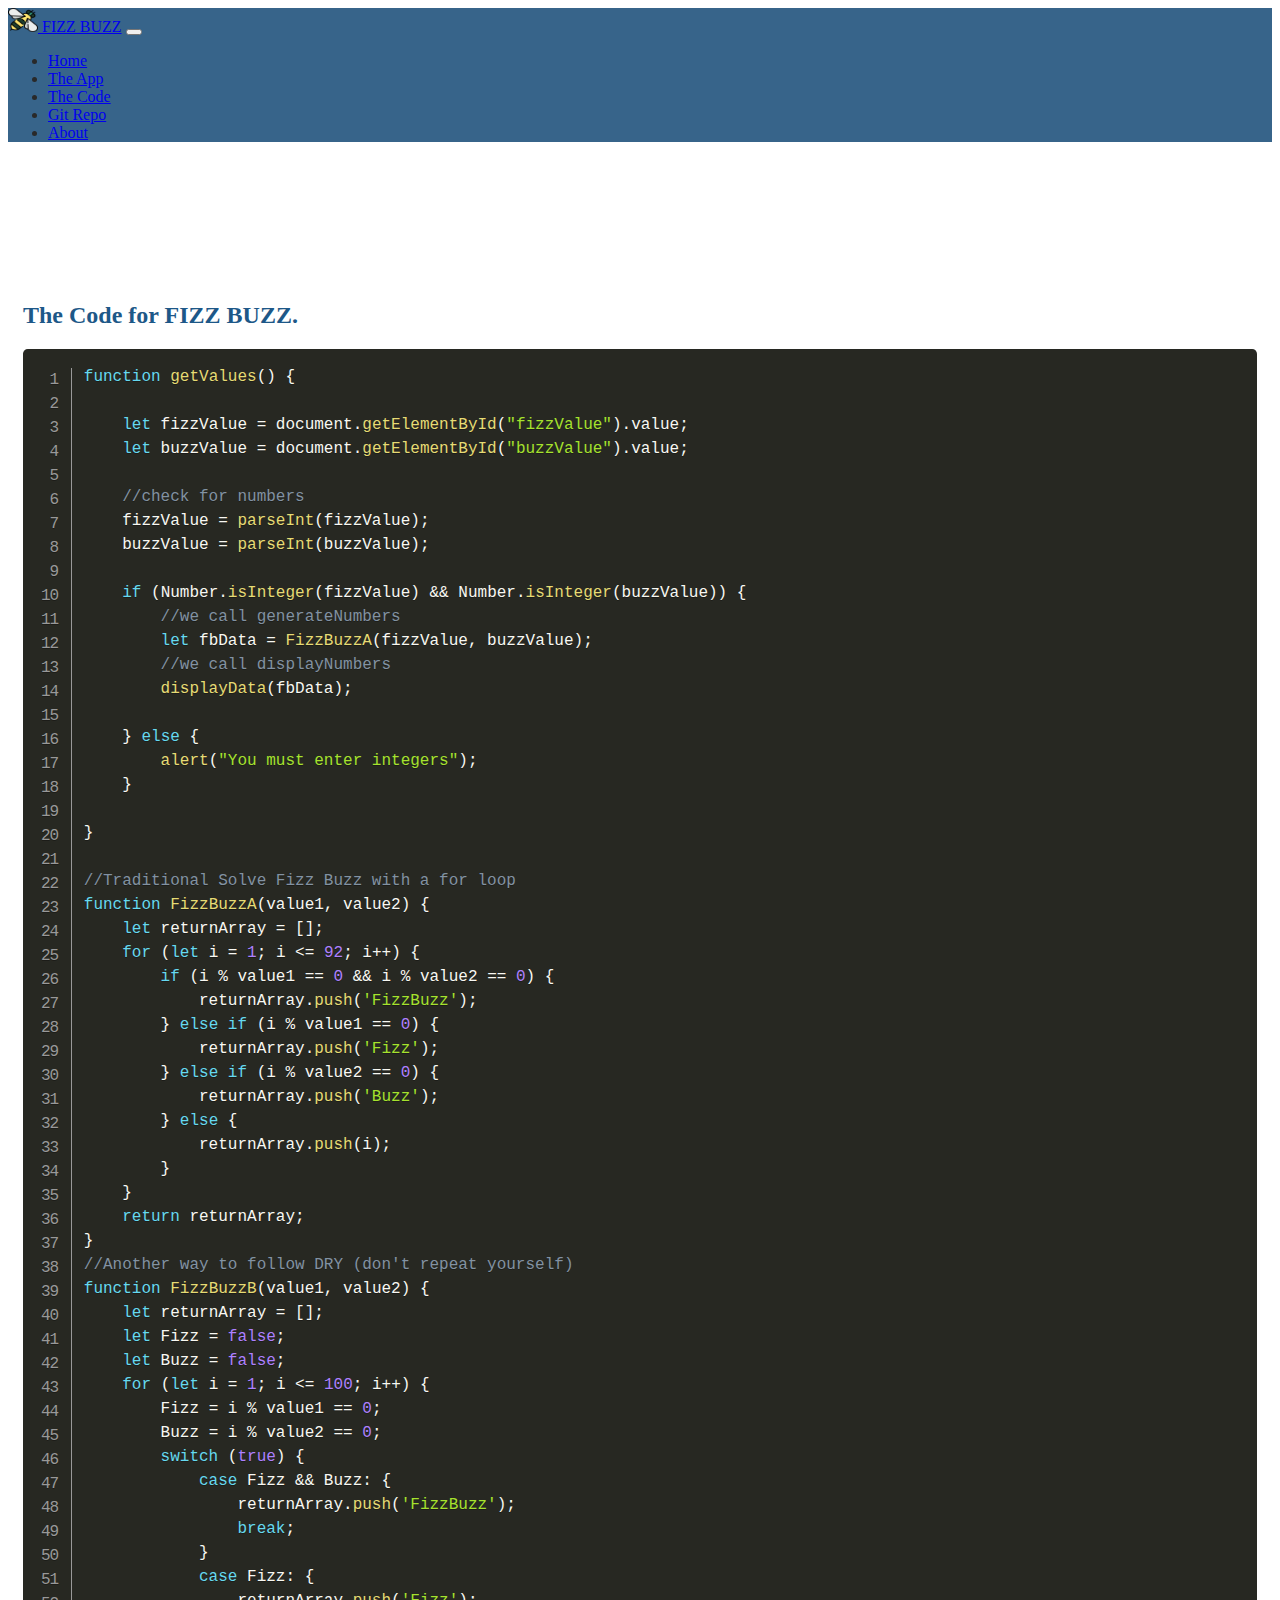
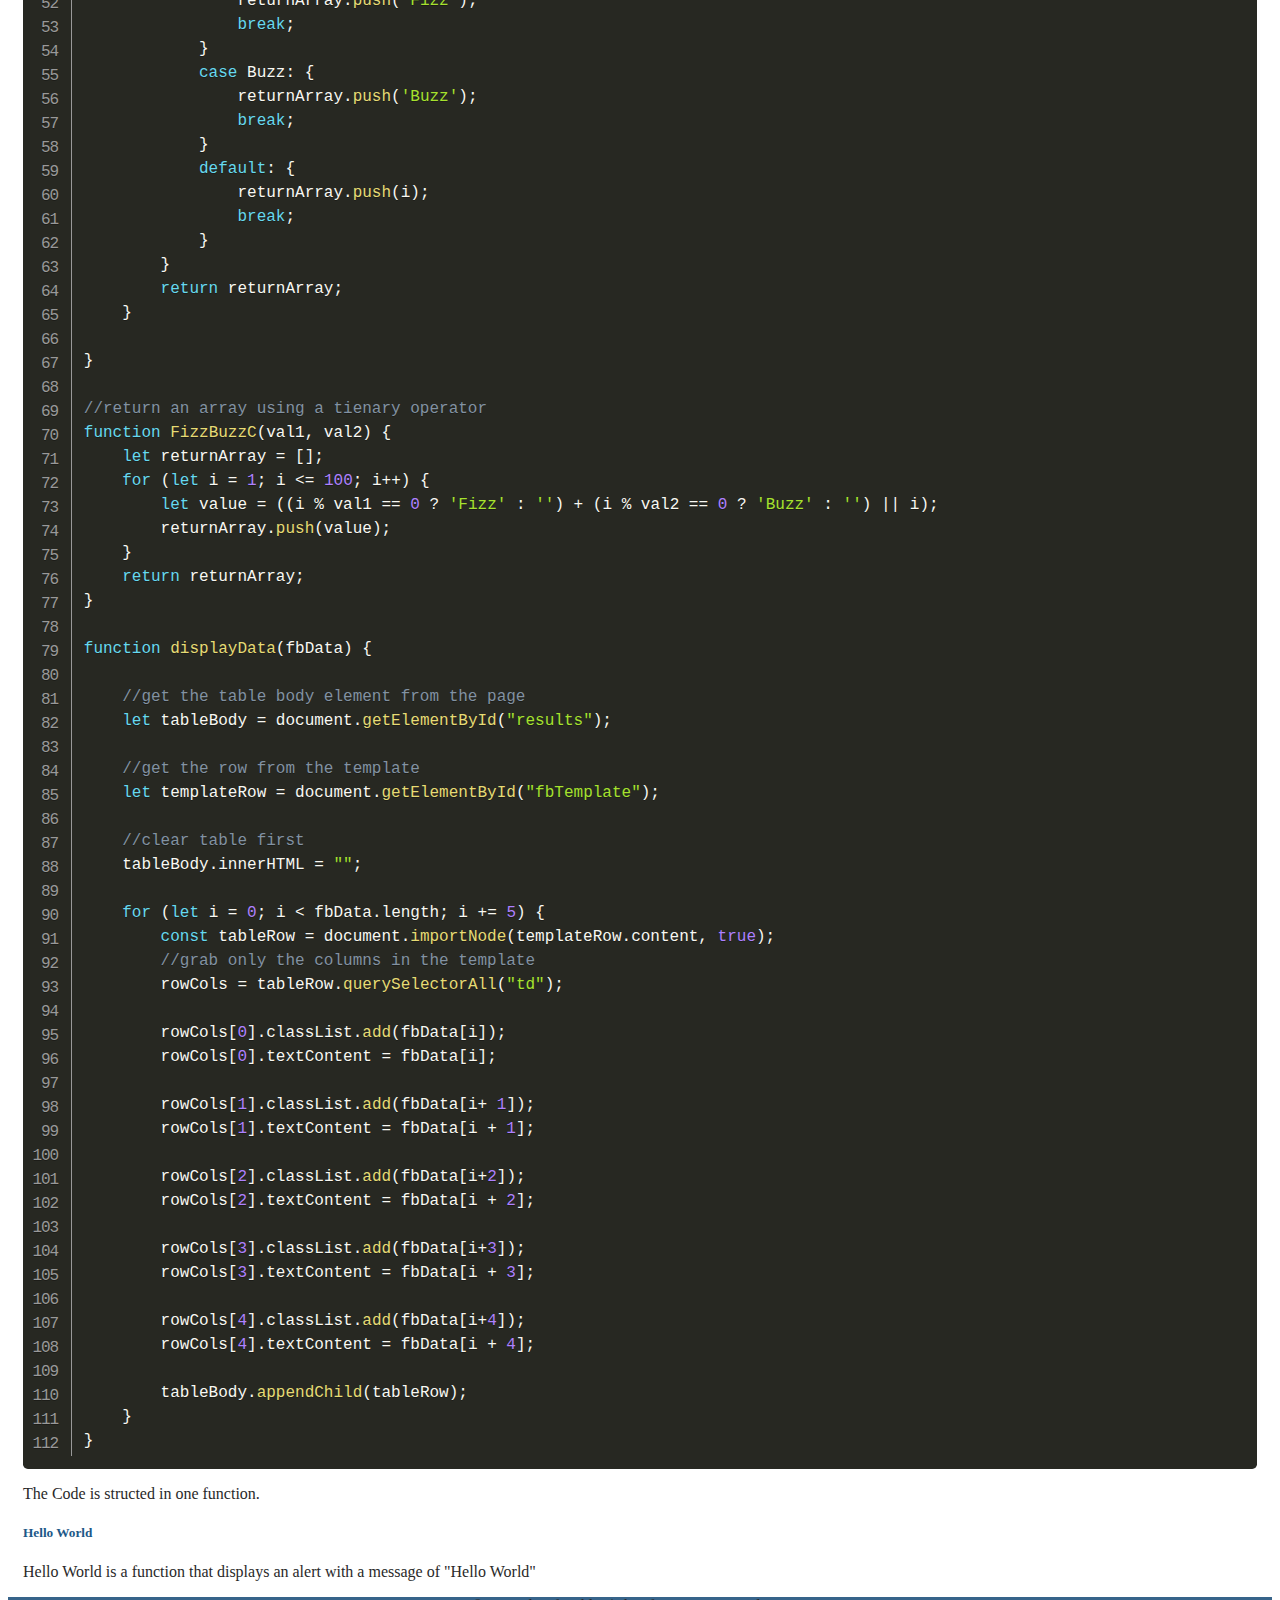
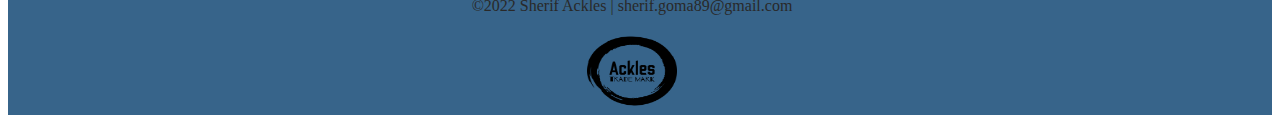
<file: code.html>
<!doctype html>
<html lang="en" class="h-100">

<head>
    <title>FIZZ BUZZ: A Coding Project By Sherif Moustafa AKA Ackles</title>
    <!-- Required meta tags -->
    <meta charset="utf-8">
    <meta name="viewport" content="width=device-width, initial-scale=1, shrink-to-fit=no">

    <!-- Bootstrap CSS -->
    <link  href="https://cdn.jsdelivr.net/npm/bootstrap@5.2.3/dist/css/bootstrap.min.css"
    rel="stylesheet"
    integrity="sha384-rbsA2VBKQhggwzxH7pPCaAqO46MgnOM80zW1RWuH61DGLwZJEdK2Kadq2F9CUG65"
    crossorigin="anonymous"

    <script src="https://kit.fontawesome.com/5db21ba9c6.js" crossorigin="anonymous"></script>

    <link href="css/site.css" rel="stylesheet">
    <link href="css/prism.css" rel="stylesheet">
    <link rel="icon" type="image/png" href="img/favicon-32x32.png">

</head>

<body class="d-flex flex-column h-100">
    <!-- Navbar -->

    <nav class="navbar navbar-expand-md navbar-dark fixed-top">
        <div class="container-fluid">
            <a class="navbar-brand" href="#"><img src="images/logo.png" class="d-inline-block align-text-top"
                    width="30" height="24"> FIZZ BUZZ</a>
            <button class="navbar-toggler" type="button" data-bs-toggle="collapse" data-bs-target="#navbarCollapse"
                aria-controls="navbarCollapse" aria-expanded="false" aria-label="Toggle navigation">
                <span class="navbar-toggler-icon"></span>
            </button>
            <div class="collapse navbar-collapse" id="navbarCollapse">
                <ul class="navbar-nav me-auto mb-2 mb-md-0">
                    <li class="nav-item">
                        <a class="nav-link" href="index.html">Home</a>
                    </li>
                    <li class="nav-item">
                        <a class="nav-link" href="app.html">The App</a>
                    </li>
                    <li class="nav-item">
                        <a class="nav-link active" aria-current="page" href="code.html">The Code</a>
                    </li>
                    <li class="nav-item">
                        <a class="nav-link" target="_blank" href="#">Git Repo</a>
                    </li>
                    <li class="nav-item">
                        <a class="nav-link" target="_blank" href="#">About</a>
                    </li>
                </ul>
            </div>
        </div>
    </nav>
    <!-- ==== Main Section ==== -->
    <main class="flex-shrink-0 main-bg">
        <div class="container py-5 px-5 mt-5">
            <h2 class="border-1 border-bottom border-dark">The Code for FIZZ BUZZ.</h2>
            <div class="row row-cols-1 row-cols-lg-2">
                <div class="col-lg-8">
                    <pre class="line-numbers"><code class="language-javascript">
                        function getValues() {

                            let fizzValue = document.getElementById("fizzValue").value;
                            let buzzValue = document.getElementById("buzzValue").value;
                        
                            //check for numbers
                            fizzValue = parseInt(fizzValue);
                            buzzValue = parseInt(buzzValue);
                        
                            if (Number.isInteger(fizzValue) && Number.isInteger(buzzValue)) {
                                //we call generateNumbers
                                let fbData = FizzBuzzA(fizzValue, buzzValue);
                                //we call displayNumbers
                                displayData(fbData);
                        
                            } else {
                                alert("You must enter integers");
                            }
                        
                        }
                        
                        //Traditional Solve Fizz Buzz with a for loop
                        function FizzBuzzA(value1, value2) {
                            let returnArray = [];
                            for (let i = 1; i <= 92; i++) {
                                if (i % value1 == 0 && i % value2 == 0) {
                                    returnArray.push('FizzBuzz');
                                } else if (i % value1 == 0) {
                                    returnArray.push('Fizz');
                                } else if (i % value2 == 0) {
                                    returnArray.push('Buzz');
                                } else {
                                    returnArray.push(i);
                                }
                            }
                            return returnArray;
                        }
                        //Another way to follow DRY (don't repeat yourself)
                        function FizzBuzzB(value1, value2) {
                            let returnArray = [];
                            let Fizz = false;
                            let Buzz = false;
                            for (let i = 1; i <= 100; i++) {
                                Fizz = i % value1 == 0;
                                Buzz = i % value2 == 0;
                                switch (true) {
                                    case Fizz && Buzz: {
                                        returnArray.push('FizzBuzz');
                                        break;
                                    }
                                    case Fizz: {
                                        returnArray.push('Fizz');
                                        break;
                                    }
                                    case Buzz: {
                                        returnArray.push('Buzz');
                                        break;
                                    }
                                    default: {
                                        returnArray.push(i);
                                        break;
                                    }
                                }
                                return returnArray;
                            }
                        
                        }
                        
                        //return an array using a tienary operator
                        function FizzBuzzC(val1, val2) {
                            let returnArray = [];
                            for (let i = 1; i <= 100; i++) {
                                let value = ((i % val1 == 0 ? 'Fizz' : '') + (i % val2 == 0 ? 'Buzz' : '') || i);
                                returnArray.push(value);
                            }
                            return returnArray;
                        }
                        
                        function displayData(fbData) {
                        
                            //get the table body element from the page
                            let tableBody = document.getElementById("results");
                        
                            //get the row from the template
                            let templateRow = document.getElementById("fbTemplate");
                        
                            //clear table first
                            tableBody.innerHTML = "";
                        
                            for (let i = 0; i < fbData.length; i += 5) {
                                const tableRow = document.importNode(templateRow.content, true);
                                //grab only the columns in the template
                                rowCols = tableRow.querySelectorAll("td");
                        
                                rowCols[0].classList.add(fbData[i]);
                                rowCols[0].textContent = fbData[i];
                               
                                rowCols[1].classList.add(fbData[i+ 1]);
                                rowCols[1].textContent = fbData[i + 1];
                               
                                rowCols[2].classList.add(fbData[i+2]);
                                rowCols[2].textContent = fbData[i + 2];
                               
                                rowCols[3].classList.add(fbData[i+3]);
                                rowCols[3].textContent = fbData[i + 3];
                               
                                rowCols[4].classList.add(fbData[i+4]);
                                rowCols[4].textContent = fbData[i + 4];
                        
                                tableBody.appendChild(tableRow);
                            }
                        }
                        
                     </code>
                     </pre>
                </div>
                <div class="col-lg-4">
                    <p>The Code is structed in one function.</p>
                    <h5>Hello World</h5>
                    <p>Hello World is a function that displays an alert with a message of "Hello World"</p>
                </div>
            </div>
        </div>
    </main>
    <!-- ==== Footer Section ==== -->
    <footer class="footer mt-auto py-3">
        <div class="container-fluid">
          <div class="row row-cols-1 row-cols-lg-3 gy-2">
            <div class="col order-last order-lg-first text-light">
              <div class="copy-right ">
                <p>&copy;2022 Sherif Ackles |
                sherif.goma89@gmail.com</p>
              </div>
            </div>
            <div
              class="col d-flex align-items-center justify-content-center justify-content-lg-center"
            >
              <img
                src="images/ackles logo.png"
                alt=""
                height="80" width="90"
              />
            </div>
            <div
              class="col d-flex align-items-center justify-content-center justify-content-lg-center"
            >
              <div class="row">
                <div class="col social">
                  <a href="#" target="_blank"
                    ><i class="fab fa-linkedin fa-2x"></i
                  ></a>
                </div>
                <div class="col social">
                  <a href="#" target="_blank"
                    ><i class="fab fa-github fa-2x"></i
                  ></a>
                </div>
                <div class="col social">
                  <a href="#" target="_blank"
                    ><i class="fab fa-twitter fa-2x"></i
                  ></a>
                </div>
                <div class="col social">
                  <a href="#" target="_blank"
                    ><i class="fab fa-youtube fa-2x"></i
                  ></a>
                </div>
              </div>
            </div>
          </div>
        </div>
      </footer>
  

    <!-- Bootstrap JS -->
    <script
    src="https://cdn.jsdelivr.net/npm/bootstrap@5.2.3/dist/js/bootstrap.bundle.min.js"
    integrity="sha384-kenU1KFdBIe4zVF0s0G1M5b4hcpxyD9F7jL+jjXkk+Q2h455rYXK/7HAuoJl+0I4"
    crossorigin="anonymous"
    ></script>
    <script src="js/prism.js"></script>
    <script>
        Prism.plugins.NormalizeWhitespace.setDefaults({
            'remove-trailing': true,
            'remove-indent': true,
            'left-trim': true,
            'right-trim': true
        })
    </script>

</body>

</html>
</file>
<file: css/site.css>
:root {
  --primary-color: #1d5888;
  --secondary-color:  #4db5ff;;
  --dark-color: #292929;
  --white-color: #e7e7e7;
  --navbar--color: #37648a;
}

body {
  color: var(--dark-color);
}
nav {
  background-color: var(--navbar--color);
  margin-bottom: 5rem !important;
 }

 footer {
    background-color: var(--navbar--color);
    text-align: center;
    align-items: center;
}
h1,h2,h3,h4,h5,h6 {
    color: var(--primary-color);
}

#content{
    min-height: 90vh;
}

footer{
    padding-right: 1rem;
}

footer .social>a{
    color: var(--white-color);
    opacity: 0.75;
}

footer .social>a:hover{
    opacity: 0.9;
    color: var(--secondary-color);
}

.copy-right{
    margin: auto !important;
    text-align: center !important;
    align-items: center !important;
}

.bsicon{
    color:purple;
}

.jsicon{
    color:rgb(226,211,4);
}

.html5icon{
    color: var(--secondary-color);
}

.css3icon{
    color: rgb(11,82,214);
}

.checklist >li i{
    color: var(--secondary-color);
}

code[class*="language-"],
        pre[class*="language-"] {            
            white-space: pre-wrap;            
            word-break: break-all;
            word-wrap: break-word;                            
        }

main>.container {
    padding: 60px 15px 0;
}

.Fizz{
    color:rgb(10, 122, 0);
    font-weight: bold;
    
}   

.Buzz{
    color:rgb(2, 141, 141);
    font-weight: bold;
}

.FizzBuzz{
    color:red;
   font-weight: bold;
}

/* -----------Media Query----------- */
/* MD devices */
@media screen and (max-width: 1024px) {
    
  }
  
  /* SM devices */
  @media screen and (max-width: 600px) {
   .footer-socials{
   padding-top: 1rem;

   }
  }
</file>
<file: css/prism.css>
/* PrismJS 1.24.1
https://prismjs.com/download.html#themes=prism-okaidia&languages=markup+css+clike+javascript&plugins=line-highlight+line-numbers+show-language+highlight-keywords+remove-initial-line-feed+keep-markup+unescaped-markup+normalize-whitespace+toolbar+match-braces */
/**
 * okaidia theme for JavaScript, CSS and HTML
 * Loosely based on Monokai textmate theme by http://www.monokai.nl/
 * @author ocodia
 */

code[class*="language-"],
pre[class*="language-"] {
	color: #f8f8f2;
	background: none;
	text-shadow: 0 1px rgba(0, 0, 0, 0.3);
	font-family: Consolas, Monaco, 'Andale Mono', 'Ubuntu Mono', monospace;
	font-size: 1em;
	text-align: left;
	white-space: pre;
	word-spacing: normal;
	word-break: normal;
	word-wrap: normal;
	line-height: 1.5;

	-moz-tab-size: 4;
	-o-tab-size: 4;
	tab-size: 4;

	-webkit-hyphens: none;
	-moz-hyphens: none;
	-ms-hyphens: none;
	hyphens: none;
}

/* Code blocks */
pre[class*="language-"] {
	padding: 1em;
	margin: .5em 0;
	overflow: auto;
	border-radius: 0.3em;
}

:not(pre) > code[class*="language-"],
pre[class*="language-"] {
	background: #272822;
}

/* Inline code */
:not(pre) > code[class*="language-"] {
	padding: .1em;
	border-radius: .3em;
	white-space: normal;
}

.token.comment,
.token.prolog,
.token.doctype,
.token.cdata {
	color: #8292a2;
}

.token.punctuation {
	color: #f8f8f2;
}

.token.namespace {
	opacity: .7;
}

.token.property,
.token.tag,
.token.constant,
.token.symbol,
.token.deleted {
	color: #f92672;
}

.token.boolean,
.token.number {
	color: #ae81ff;
}

.token.selector,
.token.attr-name,
.token.string,
.token.char,
.token.builtin,
.token.inserted {
	color: #a6e22e;
}

.token.operator,
.token.entity,
.token.url,
.language-css .token.string,
.style .token.string,
.token.variable {
	color: #f8f8f2;
}

.token.atrule,
.token.attr-value,
.token.function,
.token.class-name {
	color: #e6db74;
}

.token.keyword {
	color: #66d9ef;
}

.token.regex,
.token.important {
	color: #fd971f;
}

.token.important,
.token.bold {
	font-weight: bold;
}
.token.italic {
	font-style: italic;
}

.token.entity {
	cursor: help;
}

pre[data-line] {
	position: relative;
	padding: 1em 0 1em 3em;
}

.line-highlight {
	position: absolute;
	left: 0;
	right: 0;
	padding: inherit 0;
	margin-top: 1em; /* Same as .prism’s padding-top */

	background: hsla(24, 20%, 50%,.08);
	background: linear-gradient(to right, hsla(24, 20%, 50%,.1) 70%, hsla(24, 20%, 50%,0));

	pointer-events: none;

	line-height: inherit;
	white-space: pre;
}

@media print {
	.line-highlight {
		/*
		 * This will prevent browsers from replacing the background color with white.
		 * It's necessary because the element is layered on top of the displayed code.
		 */
		-webkit-print-color-adjust: exact;
		color-adjust: exact;
	}
}

	.line-highlight:before,
	.line-highlight[data-end]:after {
		content: attr(data-start);
		position: absolute;
		top: .4em;
		left: .6em;
		min-width: 1em;
		padding: 0 .5em;
		background-color: hsla(24, 20%, 50%,.4);
		color: hsl(24, 20%, 95%);
		font: bold 65%/1.5 sans-serif;
		text-align: center;
		vertical-align: .3em;
		border-radius: 999px;
		text-shadow: none;
		box-shadow: 0 1px white;
	}

	.line-highlight[data-end]:after {
		content: attr(data-end);
		top: auto;
		bottom: .4em;
	}

.line-numbers .line-highlight:before,
.line-numbers .line-highlight:after {
	content: none;
}

pre[id].linkable-line-numbers span.line-numbers-rows {
	pointer-events: all;
}
pre[id].linkable-line-numbers span.line-numbers-rows > span:before {
	cursor: pointer;
}
pre[id].linkable-line-numbers span.line-numbers-rows > span:hover:before {
	background-color: rgba(128, 128, 128, .2);
}

pre[class*="language-"].line-numbers {
	position: relative;
	padding-left: 3.8em;
	counter-reset: linenumber;
}

pre[class*="language-"].line-numbers > code {
	position: relative;
	white-space: inherit;
}

.line-numbers .line-numbers-rows {
	position: absolute;
	pointer-events: none;
	top: 0;
	font-size: 100%;
	left: -3.8em;
	width: 3em; /* works for line-numbers below 1000 lines */
	letter-spacing: -1px;
	border-right: 1px solid #999;

	-webkit-user-select: none;
	-moz-user-select: none;
	-ms-user-select: none;
	user-select: none;

}

	.line-numbers-rows > span {
		display: block;
		counter-increment: linenumber;
	}

		.line-numbers-rows > span:before {
			content: counter(linenumber);
			color: #999;
			display: block;
			padding-right: 0.8em;
			text-align: right;
		}

div.code-toolbar {
	position: relative;
}

div.code-toolbar > .toolbar {
	position: absolute;
	top: .3em;
	right: .2em;
	transition: opacity 0.3s ease-in-out;
	opacity: 0;
}

div.code-toolbar:hover > .toolbar {
	opacity: 1;
}

/* Separate line b/c rules are thrown out if selector is invalid.
   IE11 and old Edge versions don't support :focus-within. */
div.code-toolbar:focus-within > .toolbar {
	opacity: 1;
}

div.code-toolbar > .toolbar > .toolbar-item {
	display: inline-block;
}

div.code-toolbar > .toolbar > .toolbar-item > a {
	cursor: pointer;
}

div.code-toolbar > .toolbar > .toolbar-item > button {
	background: none;
	border: 0;
	color: inherit;
	font: inherit;
	line-height: normal;
	overflow: visible;
	padding: 0;
	-webkit-user-select: none; /* for button */
	-moz-user-select: none;
	-ms-user-select: none;
}

div.code-toolbar > .toolbar > .toolbar-item > a,
div.code-toolbar > .toolbar > .toolbar-item > button,
div.code-toolbar > .toolbar > .toolbar-item > span {
	color: #bbb;
	font-size: .8em;
	padding: 0 .5em;
	background: #f5f2f0;
	background: rgba(224, 224, 224, 0.2);
	box-shadow: 0 2px 0 0 rgba(0,0,0,0.2);
	border-radius: .5em;
}

div.code-toolbar > .toolbar > .toolbar-item > a:hover,
div.code-toolbar > .toolbar > .toolbar-item > a:focus,
div.code-toolbar > .toolbar > .toolbar-item > button:hover,
div.code-toolbar > .toolbar > .toolbar-item > button:focus,
div.code-toolbar > .toolbar > .toolbar-item > span:hover,
div.code-toolbar > .toolbar > .toolbar-item > span:focus {
	color: inherit;
	text-decoration: none;
}

/* Fallback, in case JS does not run, to ensure the code is at least visible */
[class*='lang-'] script[type='text/plain'],
[class*='language-'] script[type='text/plain'],
script[type='text/plain'][class*='lang-'],
script[type='text/plain'][class*='language-'] {
	display: block;
	font: 100% Consolas, Monaco, monospace;
	white-space: pre;
	overflow: auto;
}

.token.punctuation.brace-hover,
.token.punctuation.brace-selected {
	outline: solid 1px;
}

.rainbow-braces .token.punctuation.brace-level-1,
.rainbow-braces .token.punctuation.brace-level-5,
.rainbow-braces .token.punctuation.brace-level-9 {
	color: #E50;
	opacity: 1;
}
.rainbow-braces .token.punctuation.brace-level-2,
.rainbow-braces .token.punctuation.brace-level-6,
.rainbow-braces .token.punctuation.brace-level-10 {
	color: #0B3;
	opacity: 1;
}
.rainbow-braces .token.punctuation.brace-level-3,
.rainbow-braces .token.punctuation.brace-level-7,
.rainbow-braces .token.punctuation.brace-level-11 {
	color: #26F;
	opacity: 1;
}
.rainbow-braces .token.punctuation.brace-level-4,
.rainbow-braces .token.punctuation.brace-level-8,
.rainbow-braces .token.punctuation.brace-level-12 {
	color: #E0E;
	opacity: 1;
}
</file>
